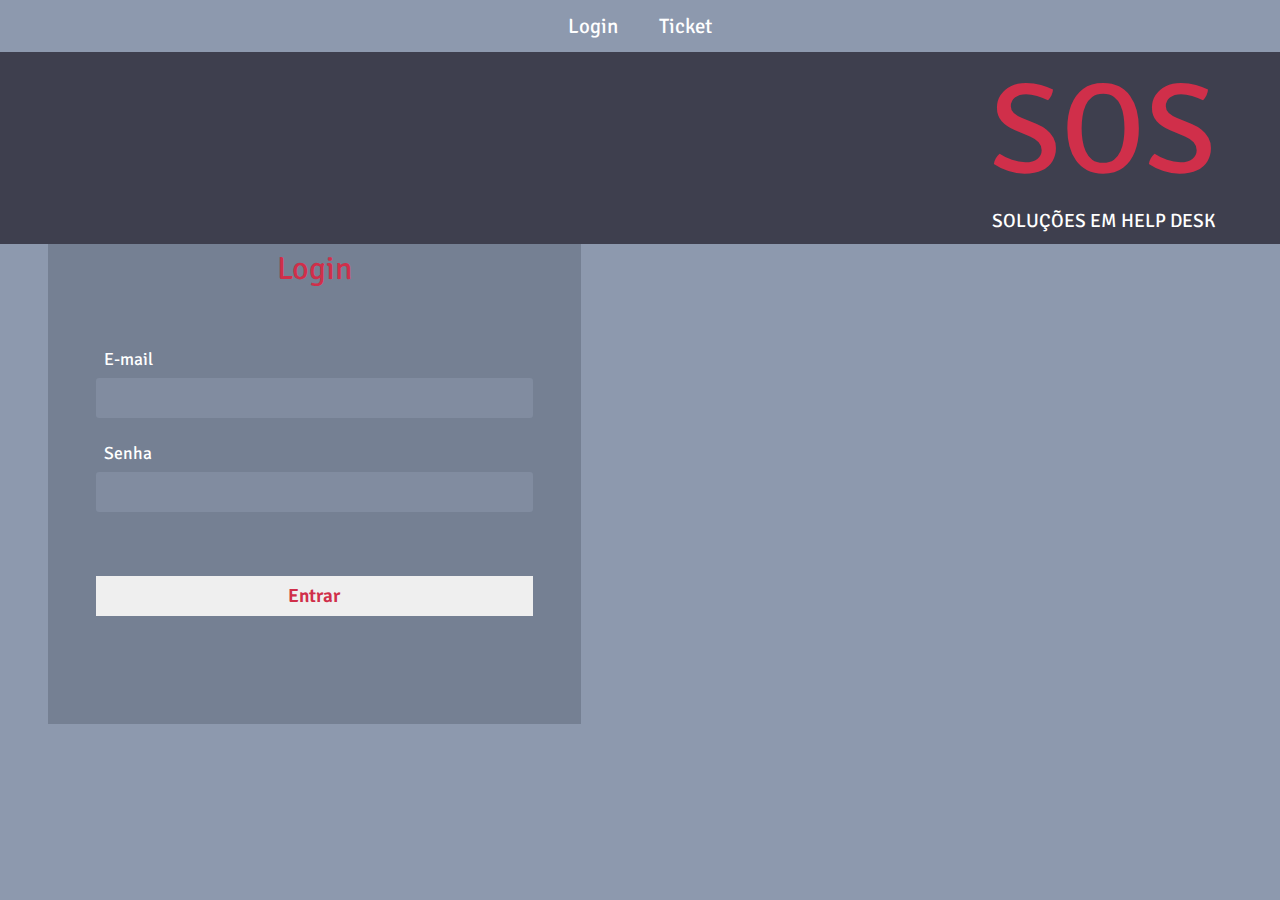
<file: pages/login/index.html>
<!DOCTYPE html>
<html lang="pt">

<head>
    <meta charset="UTF-8">
    <meta http-equiv="X-UA-Compatible" content="IE=edge">
    <meta name="viewport" content="width=device-width, initial-scale=1.0">
    <title>SOS - Abertura de Ticket</title>

    <script src="https://ajax.googleapis.com/ajax/libs/jquery/3.1.0/jquery.min.js"></script>
    
    <script src="login.js" type="text/javascript"></script>
    <script src="../../index.js" type="text/javascript"></script>
    
    <link rel="icon" href="../../imagens/icone.png">
    <link rel="stylesheet" href="login.css">
    <link rel="stylesheet" href="https://cdnjs.cloudflare.com/ajax/libs/font-awesome/4.7.0/css/font-awesome.min.css">

</head>

<body>
    <div id="menu">
        <tr>
            <td><a href="#" class="menu">Login</a></td>
        </tr>
        <tr>
            <td><a href="#" class="menu">Ticket</a></td>
        </tr>
    </div>

    <div id="faixa">
        <div id="logo">
            <a href="#" id="sos">SOS</a>
            <p id="slogan">SOLUÇÕES EM HELP DESK</p>
        </div>
    </div>

    <div id="conteudo">
        <section>
            <header>Login</header>

            <Form name="authForm">
                <label for="email">E-mail</label>
                <input type="email" name="email" id="email">
                <label id="idLabelEmail" for="email"></label>
                <label for="password">Senha</label>
                <input type="password" name="password" id="password">
                <label id="idLabelPassword" style="color:red" for="password"></label>
                <button id="submitLoginForm" type="submit" onclick="authUser()"> <i  id="loading"class=""></i>Entrar</button>
            </Form>
        </section>
        <div>

        </div>
    </div>
</body>

</html>
</file>
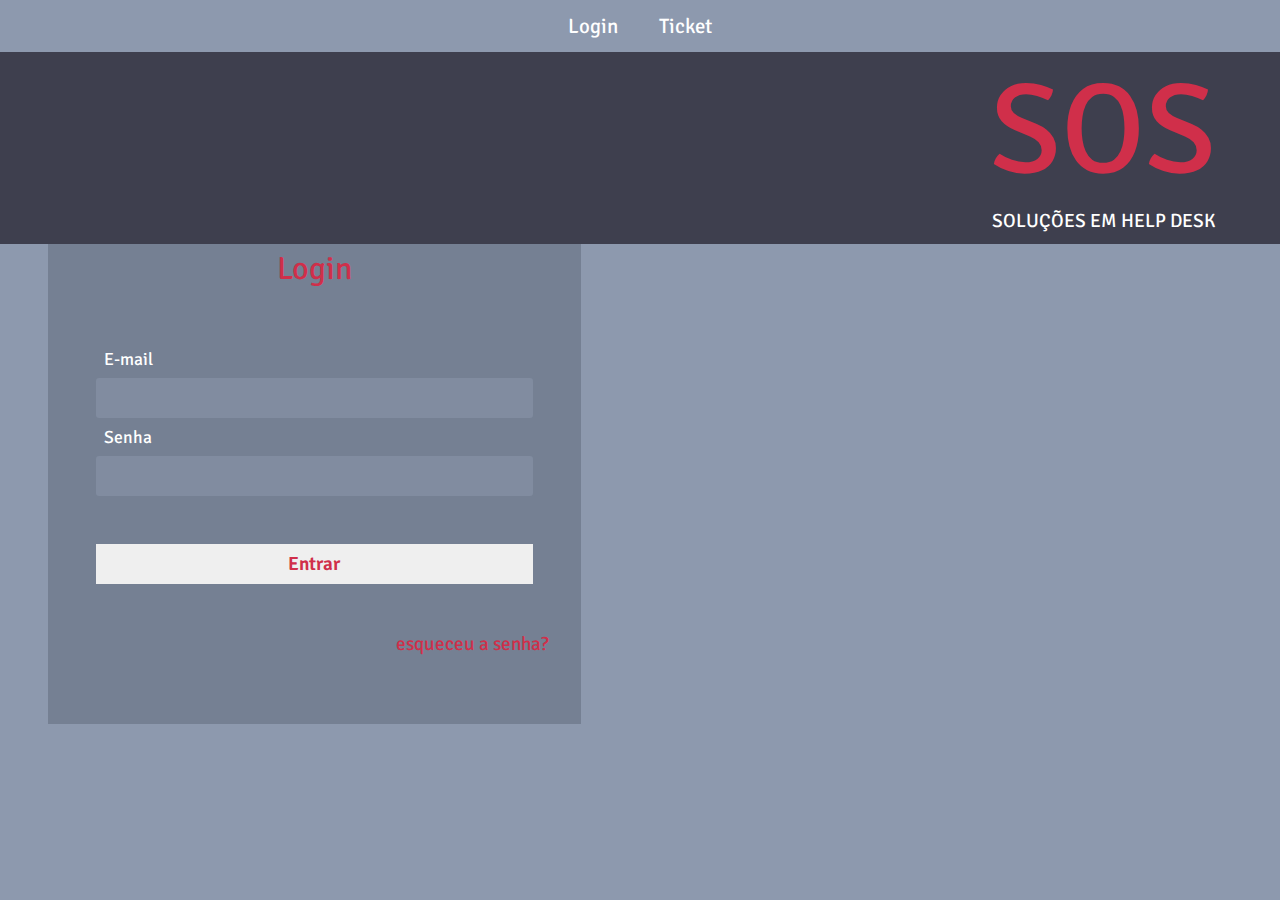
<file: pages/login/login.html>
<!DOCTYPE html>
<html lang="pt">

<head>
    <meta charset="UTF-8">
    <meta http-equiv="X-UA-Compatible" content="IE=edge">
    <meta name="viewport" content="width=device-width, initial-scale=1.0">
    <title>SOS - Abertura de Ticket</title>

    <script src="https://ajax.googleapis.com/ajax/libs/jquery/3.1.0/jquery.min.js"></script>
    <script src="login.js" type="text/javascript"></script>

    <link rel="icon" href="../../imagens/icone.png">
    <link rel="stylesheet" href="login.css">
</head>

<body>
    <div id="menu">
        <tr>
            <td><a href="#" class="menu">Login</a></td>
        </tr>
        <tr>
            <td><a href="#" class="menu">Ticket</a></td>
        </tr>
    </div>

    <div id="faixa">
        <div id="logo">
            <a href="#" id="sos">SOS</a>
            <p id="slogan">SOLUÇÕES EM HELP DESK</p>
        </div>
    </div>

    <div id="conteudo">
        <section>
            <header>Login</header>

            <Form name="authForm">
                <label for="email">E-mail</label>
                <input type="email" name="email" id="email">
                <label for="password">Senha</label>
                <input type="password" name="password" id="password">
                <button id="submitLoginForm" type="submit" onclick="authUser()">Entrar</button>
            </Form>

            <footer>
                <span>
                    esqueceu a senha?
                </span>
            </footer>
        </section>
        <div>

        </div>
    </div>
</body>

</html>
</file>
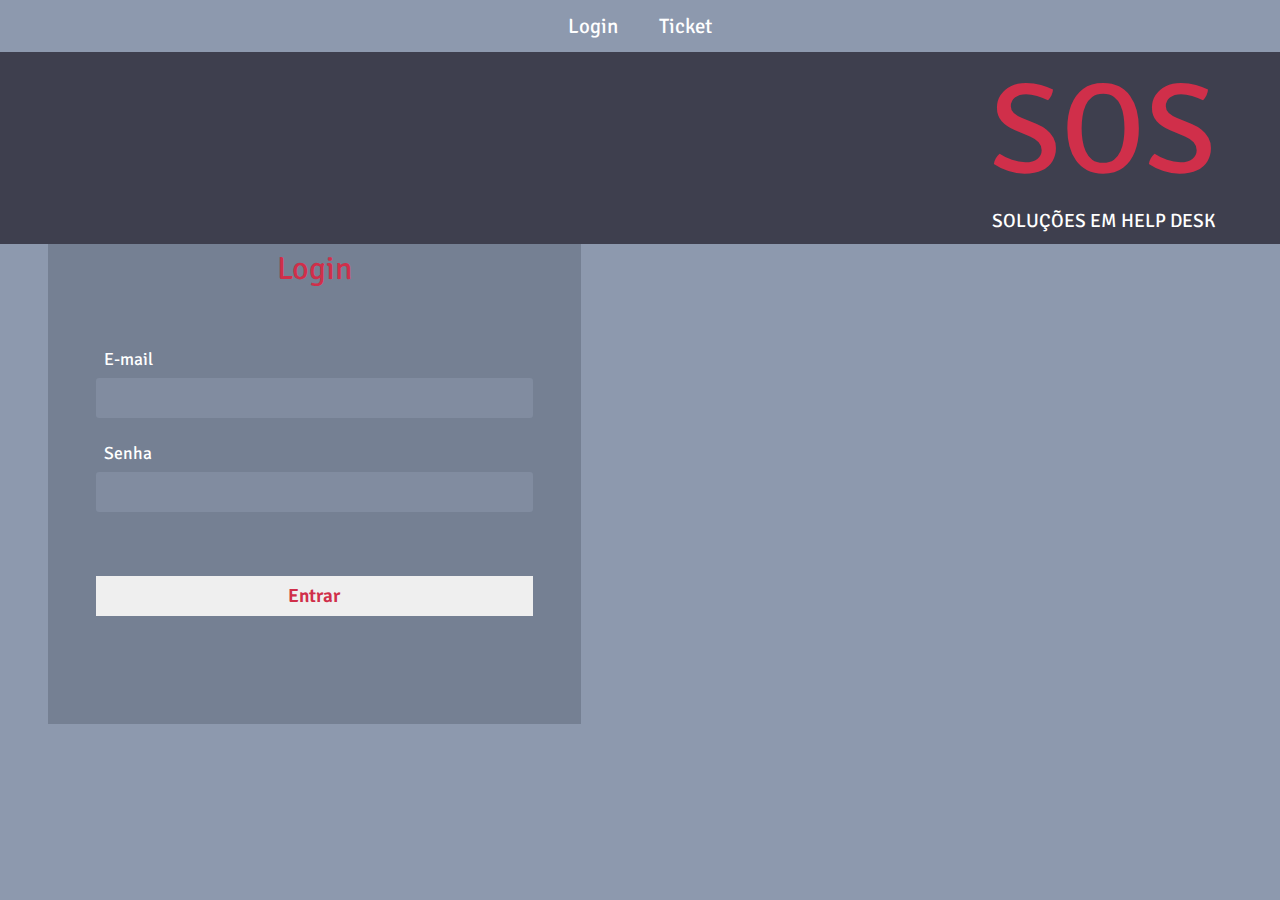
<file: pages/ticket/ticket.html>
<!DOCTYPE html>
<html lang="pt">
<head>
    <meta charset="UTF-8">
    <meta http-equiv="X-UA-Compatible" content="IE=edge">
    <meta name="viewport" content="width=device-width, initial-scale=1.0">
    <title>SOS - Abertura de Ticket</title>

    <script src="https://ajax.googleapis.com/ajax/libs/jquery/3.1.0/jquery.min.js"></script>
    <script src="ticket.js" type="text/javascript"></script>
    <script src="./../../index.js" type="text/javascript"></script>
    
    <link rel="icon" href="../../imagens/icone.png">
    <link rel="stylesheet" href="ticket.css">
</head>
<body>
    <div id="menu">
        <tr>
            <td><a href="#" class="menu">Login</a></td>
        </tr>
        <tr>
            <td><a href="#" class="menu">Ticket</a></td>
        </tr>
    </div>

    <div id="faixa">
        <div id="logo">
            <a href="#" id="sos">SOS</a>
            <h1 id="slogan">SOLUÇÕES EM HELP DESK</h1>
        </div>
    </div>

    <div id="conteudo">
        <div class="row espacamento">
            <div class="col-md-12">
                <h2>Abertura de Ticket</h2>
            </div>
        </div>
        <div class="row espacamento">
            <div class="col-md-12">
                <p>E-mais em cópia:</p>
                <input type="email" id="email" class="comprimento altura" placeholder="Cada e-mail separado por virgula." multiple>
            </div>
        </div>
        <div class="row lado espacamento">
            <div id="divAssunto" class="col-md-6 comprimento">
                <p>Assunto:</p>
                <input type="text" id="assunto" class="altura comprimento">
            </div>
            <div id="divPrioridade" class="col-md-6 comprimento">
                <p>Prioridade:</p>
                <select id="prioridade" class="altura comprimento">
                    <option value="0">Selecione a Prioridade</option>
                    <option value="1">Baixa</option>
                    <option value="2">Média</option>
                    <option value="3">Alta</option>
                </select>
            </div>
        </div>
        <div class="row espacamento">
            <div class="col-md-12">
                <p>O Problema:</p>
                <textarea type="text" id="problema" class="comprimento altura"></textarea>
            </div>
        </div>
        <div class="row divBtn">
            <div>
                <button type="submit" class="btnEnviaTicket" onclick="verificaCampos()">Enviar Ticket</button>
            </div>
        </div>
    </div>
    

</body>
</html>

<script>
$(document).ready(function () {
    verificaUsuarioAutenticado('./pages/ticket/ticket.html');
});
</script>
</file>
<file: pages/login/login.css>
@import url("https://fonts.googleapis.com/css2?family=Signika:wght@300;400;500;600;700&display=swap");
* {
  margin: 0;
  padding: 0;
  box-sizing: border-box;
  font-family: "Signika", sans-serif;
}

body {
  background-color: #8d99ae;
}

#menu {
  width: 100%;
  height: 2.5em;
  display: flex;
  align-items: center;
  
  justify-content: center;
  color: #fff;
  font-size: 1.3em;
}

.menu {
  margin-left: 1em;
  margin-right: 1em;
  text-decoration: none;
  color: #fff;
}

#faixa {
  width: 100%;
  height: 12em;
  background-color: #3e3f4e;
}

#logo {
  display: flex;
  flex-direction: column;
  align-content: flex-end;
  flex-wrap: wrap;

  align-items: center;
  justify-content: center;
  margin-right: 4em;
}

#sos {
  font-size: 8em;
  color: #d02f4a;
  text-decoration: none;
}

#slogan {
  font-size: 1.2em;
  color: #fff;
}

#conteudo {
  display: flex;
  flex-direction: row;
  min-height: 30rem;
  height: 100%;

  max-height: 40rem;
  margin: 0rem 3rem 3rem 3rem;
}

section {
  background-color: #758093;
  width: 45%;
}

section header {
  flex-direction: column;
  width: 100%;
  height: 3rem;
  display: flex;
  
  justify-content: center;
  align-items: center;
  font-size: 2rem;
  margin: 0px auto;

  color: #d02f4a;
}

section form {
  display: flex;
  flex-direction: column;
  margin: 3rem;
}

section form label {
  color: #fff;
  margin: 0.5rem;
  font-size: 1.1rem;
}

section form input {
  background-color: #818ca0;
  height: 2.5rem;
  border-radius: 0.2rem;
  border: 0;

  color: #fff;
  font-size: 1.2rem;
}

section form input::placeholder {
  color: #fff;
}

section form button {
  margin-top: 3rem;
  height: 2.5rem;
  border: 0;
  cursor: pointer;
  
  color:#d02f4a;
  font-weight: 600;
  font-size: 1.2rem;
}

section footer {
  display: flex;
  justify-content: flex-end;
  align-items: flex-end;
}
section footer span {
  padding-right: 2rem;
  color: #d02f4a;
  font-size: 1.2rem;
  cursor: pointer;
}

input {
  outline: none;
  -webkit-appearance: none;
}
</file>
<file: pages/ticket/ticket.css>
@import url('https://fonts.googleapis.com/css2?family=Signika:wght@300;400;500;600;700&display=swap');
*{
  margin: 0;
  padding: 0;
  box-sizing: border-box;
  font-family: 'Signika', sans-serif;
}

body {
    background-color: #8D99AE;
}

#menu {
    width: 100%;
    height: 2.5em;
    display: flex;
    align-items: center;
    justify-content: center;
    color: #fff;
    font-size: 1.3em;
}

.menu {
    margin-left: 1em;
    margin-right: 1em;
    text-decoration: none;
    color: #fff;
}

#faixa {
    width: 100%;
    height: 12em;
    background-color: #3E3F4E;
}

#logo {
    display: flex;
    flex-direction: column;
    align-content: flex-end;
    flex-wrap: wrap;
    align-items: center;
    justify-content: center;
    margin-right: 4em;
}

#sos {
    font-size: 8em;
    color: #D02F4A;
    text-decoration: none;
}

#slogan {
    font-size: 1.2em;
    color: #fff;
}

#conteudo {
    background-color: #758093;
    margin-left: 3rem;
    margin-right: 3rem;
    height: 42rem;
    padding: 2rem;
}
</file>
